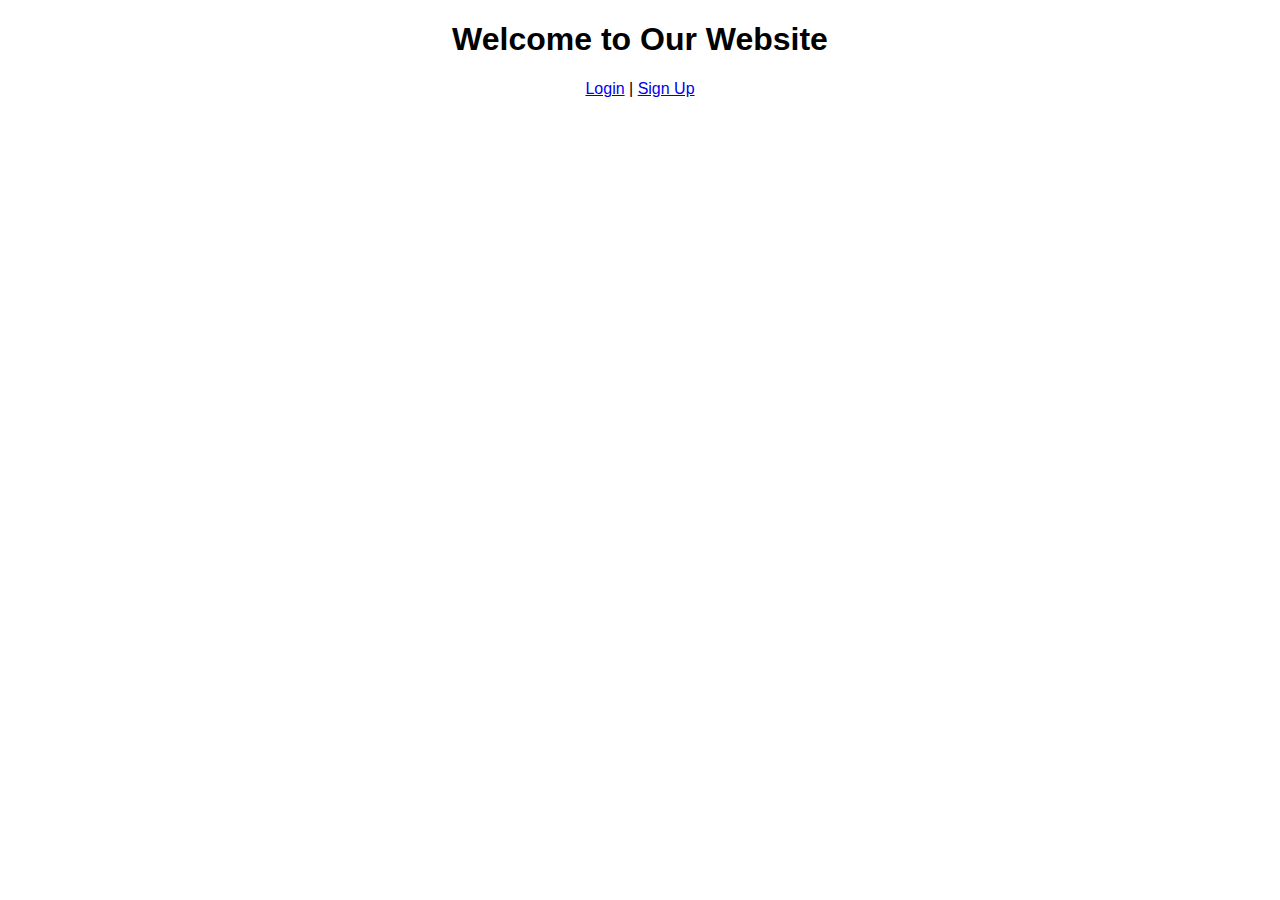
<file: index.html>
<!DOCTYPE html>
<html lang="en">
<head>
    <meta charset="UTF-8">
    <title>Welcome</title>
    <link rel="stylesheet" href="styles.css">
</head>
<body>
    <h1>Welcome to Our Website</h1>
    <a href="login.html">Login</a> | <a href="signup.html">Sign Up</a>
</body>
</html>
</file>
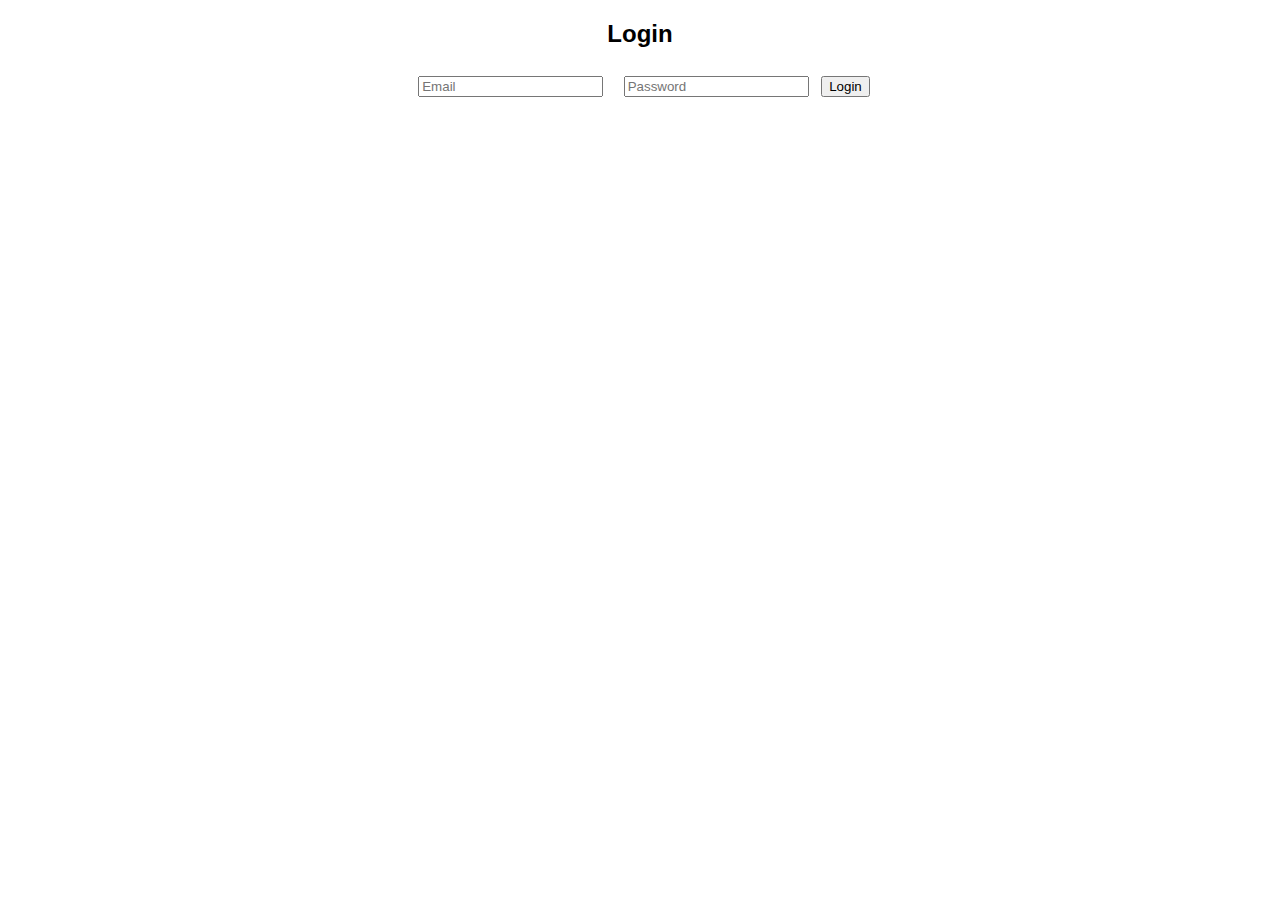
<file: login.html>
<!DOCTYPE html>
<html lang="en">
<head>
    <meta charset="UTF-8">
    <title>Login</title>
    <link rel="stylesheet" href="styles.css">
</head>
<body>
    <h2>Login</h2>
    <form action="login.php" method="POST">
        <input type="email" name="email" placeholder="Email" required>
        <input type="password" name="password" placeholder="Password" required>
        <button type="submit">Login</button>
    </form>
</body>
</html>
</file>
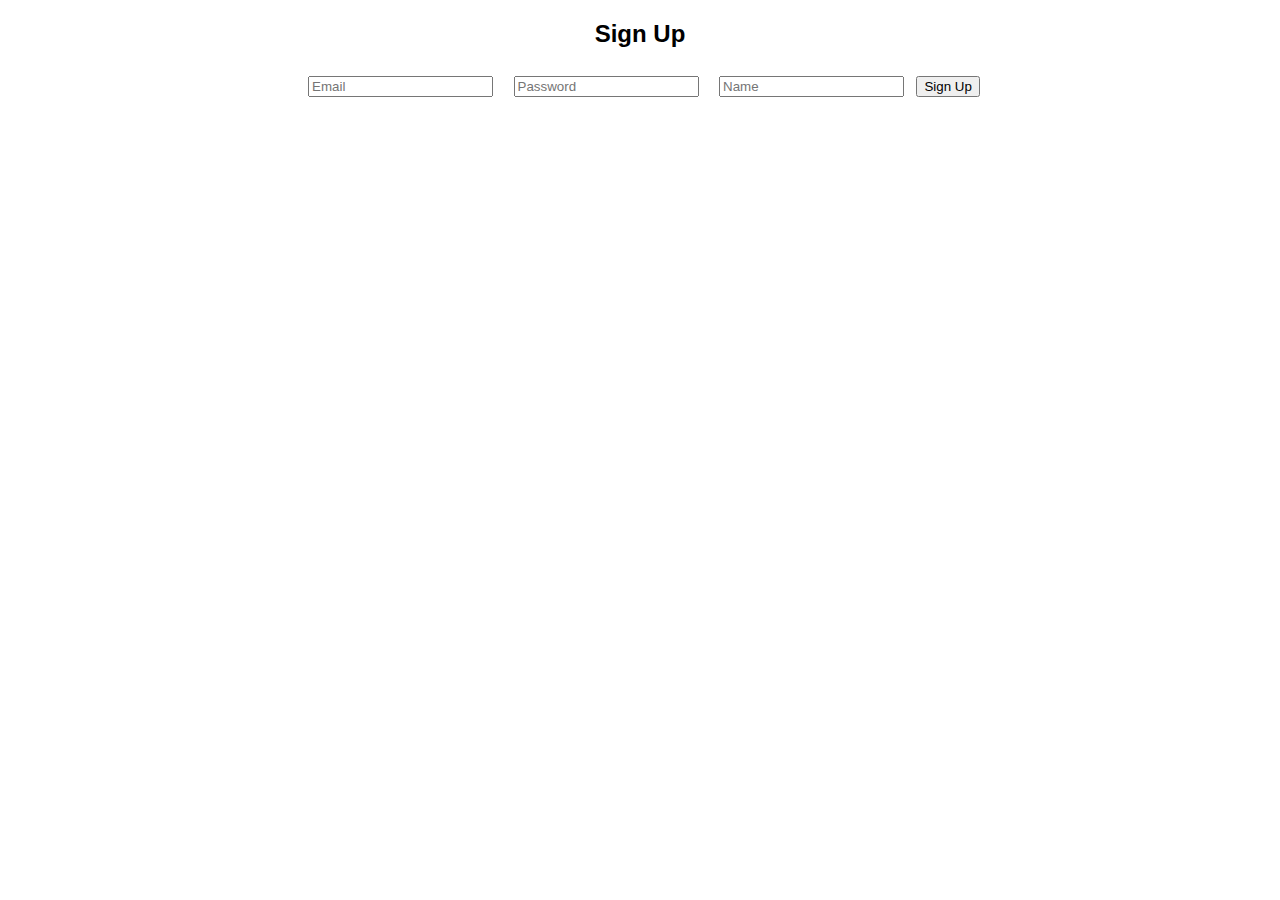
<file: signup.html>
<!DOCTYPE html>
<html lang="en">
<head>
    <meta charset="UTF-8">
    <title>Sign Up</title>
    <link rel="stylesheet" href="styles.css">
</head>
<body>
    <h2>Sign Up</h2>
    <form action="signup.php" method="POST">
        <input type="email" name="email" placeholder="Email" required>
        <input type="password" name="password" placeholder="Password" required>
        <input type="text" name="name" placeholder="Name" required>
        <button type="submit">Sign Up</button>
    </form>
</body>
</html>
</file>
<file: styles.css>
body {
    font-family: Arial, sans-serif;
    text-align: center;
}
form input {
    margin: 8px;
}
</file>
